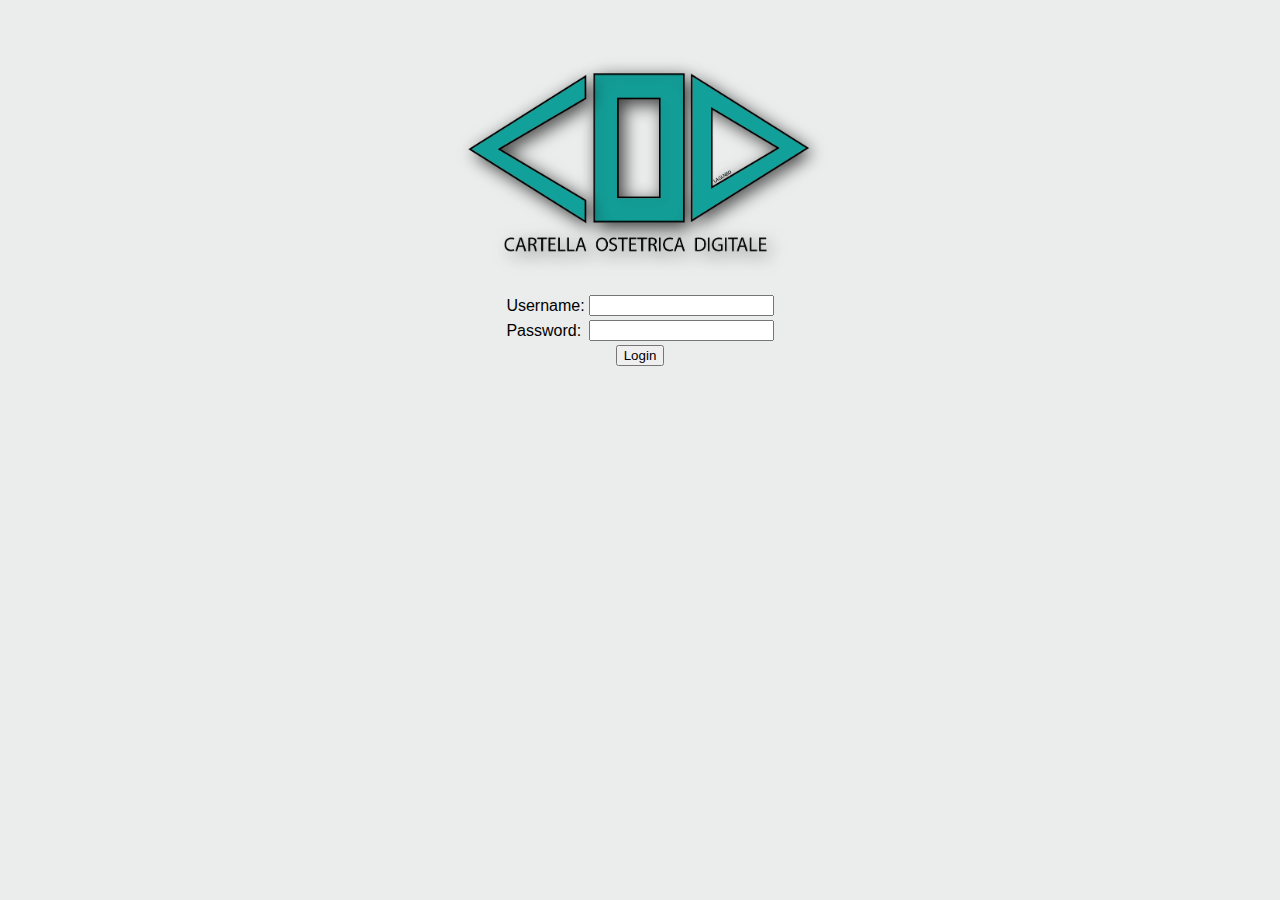
<file: NetBeansProjects/codApp/web/amministratore/index.html>
<!DOCTYPE html PUBLIC "-//W3C//DTD XHTML 1.0 Transitional//EN" "http://www.w3.org/TR/xhtml1/DTD/xhtml1-transitional.dtd">
<html xmlns="http://www.w3.org/1999/xhtml">
<head>
<meta http-equiv="Content-Type" content="text/html; charset=ISO-8859-1" />
<title>COD - Cartella Ostetrica Digitale</title>

<style type="text/css">
<!--
body {
	background-color: #EBEDEC;
	
}
-->
</style>

<style type="text/css">
<!--
a:link {
	color: #EAECE9;
}

a:visited {
	color: #EAECE9;
}
a:hover {
	color: #FFFF00;
}
a:active {
	color: #333333;
}

.Prova{
	display:block;
	
}
body,td,th {
	font-family: Arial, Helvetica, sans-serif;
	color: #EBEDEC;
	font-size: medium;
}
a {
	font-weight: bold;
	font-family: Arial, Helvetica, sans-serif;
	font-size: 12px;
}
.normal {
	font-family: Arial, Helvetica, sans-serif;
	font-size: x-small;
	font-style: normal;
	line-height: normal;
	font-weight: normal;
	font-variant: normal;
	text-transform: capitalize;
	color: #EBEDEC;
}
-->
</style>
<script language="javascript">
function ApriCentrato(pagina,nome){

var width1=screen.width;
var height1=screen.height;
window.open(pagina,nome,'toolbar=no,status=no,scrollbars=no,left="0",top="0",width='+width1+',height='+height1);
top.close();
}
</script>
<style type="text/css">
<!--
.Stile1 {font-size: 24px}
.Stile2 {font-size: 36px; font-style: italic; }
-->
</style>

<p>&nbsp;</p>
<table align="center">
  <tr>
	<td>
		<img src="LogoCOD.png" width="396" height="236" align="center" />
    </td>
</tr>
</table>    
      
<form action="javascript:ApriCentrato('CartellaOstetricaDigitale.html','popup')">
<table align="center">
<tr>
	<td >
		<font color="#000000">Username:</font>
	</td>
	<td>
		<input type="text" name="username"/>
	</td>
</tr>
<tr>
	<td>
		<font color="#000000">Password:</font> 
	</td>
	<td>
		<input type="password" name="password" />
	</td>
</tr>
<tr>
	
	<td colspan="2" align="center">
		<input type="submit" value="Login"/>
	</td>
</tr>


</table>
</form>
</file>
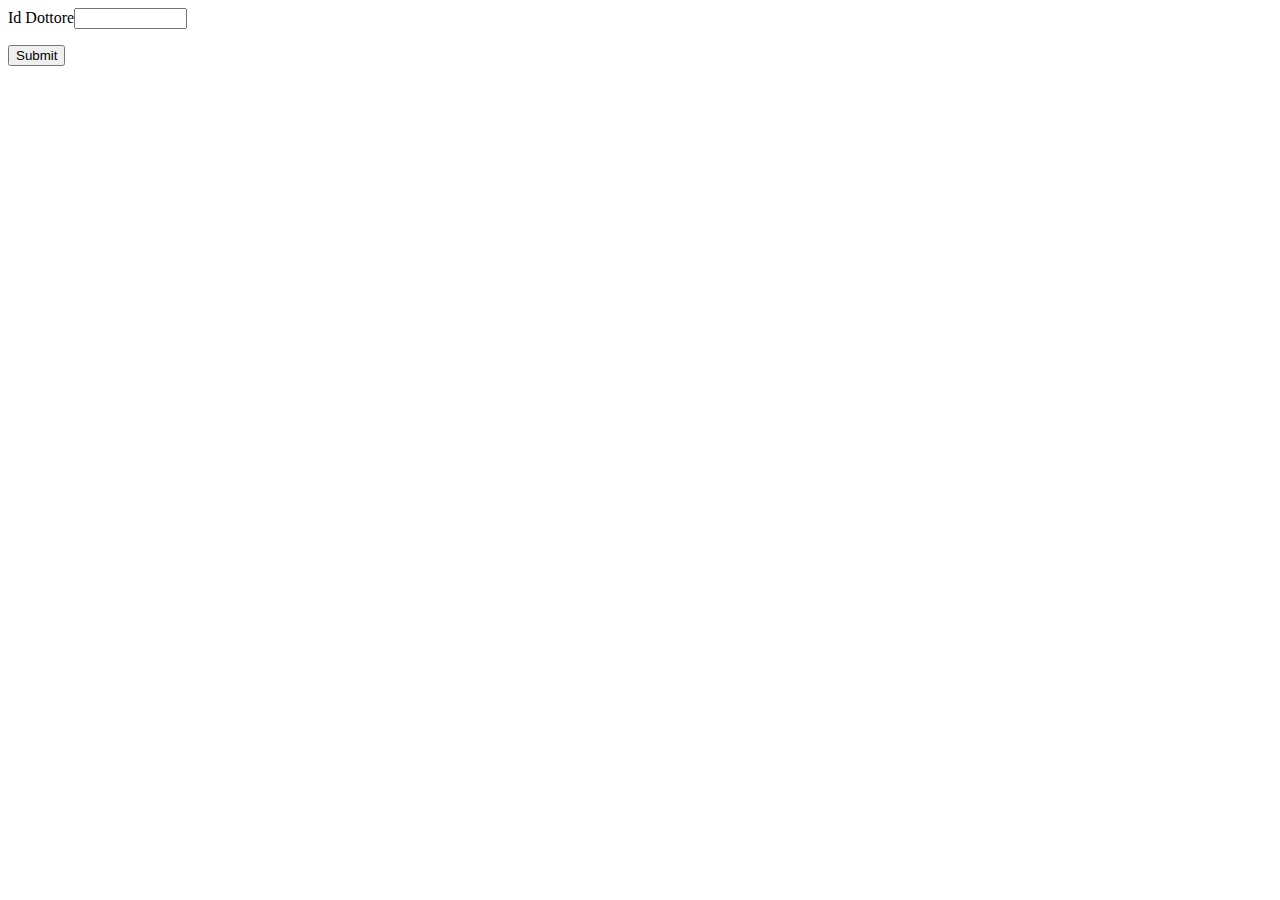
<file: NetBeansProjects/codApp/web/amministratore/eliminaDottore.html>
<!--
To change this template, choose Tools | Templates
and open the template in the editor.
-->
<!DOCTYPE HTML PUBLIC "-//W3C//DTD HTML 4.01 Transitional//EN">
<html>
  <head>
    <title></title>
    <meta http-equiv="Content-Type" content="text/html; charset=UTF-8">
  </head>
  <body>
    
      <form action="/cod/businesslogic/amministratore/eliminaDottore">

        <p>Id Dottore<input type="text" size="11" maxlength="11" name="id" /></p>
        <p><input type="submit" /></p>

      </form>

  </body>
</html>
</file>
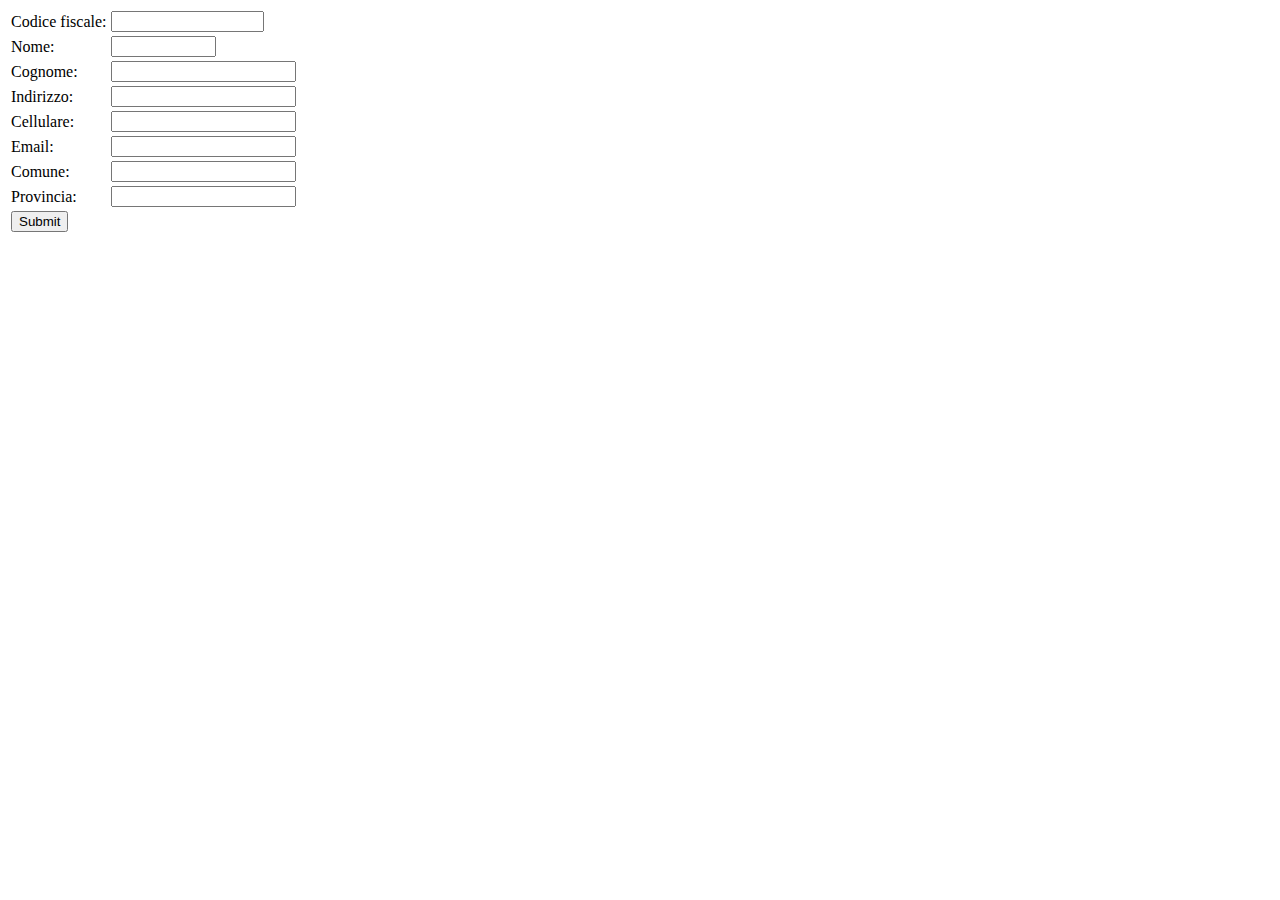
<file: NetBeansProjects/codApp/web/amministratore/InserisciDott.html>
<!DOCTYPE html PUBLIC "-//W3C//DTD XHTML 1.0 Transitional//EN" "http://www.w3.org/TR/xhtml1/DTD/xhtml1-transitional.dtd">
<html xmlns="http://www.w3.org/1999/xhtml">
<head>
<meta http-equiv="Content-Type" content="text/html; charset=UTF-8" />
<title>Documento senza titolo</title>
</head>

<body>
<form action="/cod/businesslogic/amministratore/inserisciDottore">
    <table>
            <tr>
                <td>Codice fiscale:</td>
                <td><input type="text" size="16" maxlength="16" name="codicefiscale" /></td>
            </tr>

            <tr>
                <td>Nome:</td>
                <td><input type="text" size="10" name="nome" /></td>
            </tr>

            <tr>
                <td>Cognome:</td>
                <td><input type="text" name="cognome" /></td>
            </tr>

            <tr>
                <td>Indirizzo:</td>
                <td><input type="text" name="indirizzo" /></td>
            </tr>

            <tr>
                <td>Cellulare:</td>
                <td><input type="text" name="cellulare" /></td>
            </tr>

            <tr>
                <td>Email:</td>
                <td><input type="text" name="email" /></td>
            </tr>

            <tr>
                <td>Comune:</td>
                <td><input type="text" name="comune" /></td>
            </tr>

            <tr>
                <td>Provincia:</td>
                <td><input type="text" name="provincia" /></td>
            </tr>

            <tr>
                <td><input type="submit"></input> </td>
            </tr>

        </table>
</form>
</body>
</html>
</file>
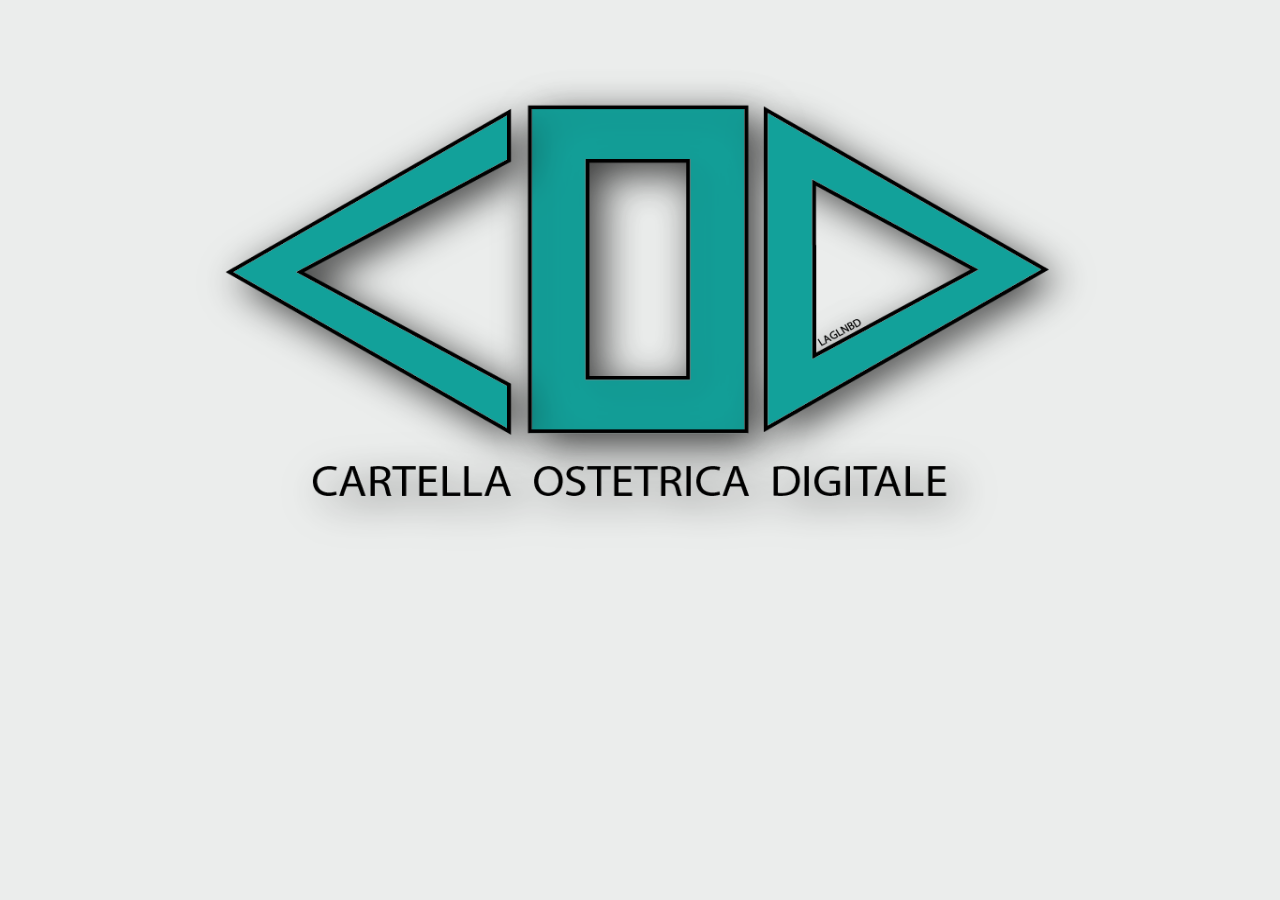
<file: NetBeansProjects/codApp/web/amministratore/Logo.html>
<!DOCTYPE html PUBLIC "-//W3C//DTD XHTML 1.0 Transitional//EN" "http://www.w3.org/TR/xhtml1/DTD/xhtml1-transitional.dtd">
<html xmlns="http://www.w3.org/1999/xhtml">
<head>
<meta http-equiv="Content-Type" content="text/html; charset=iso-8859-1" />
<title>Documento senza titolo</title>
<style type="text/css">
<!--
body {
	background-color: #EBEDEC;
}
-->
</style></head>

<body>
<table align="center">
  <!--DWLayoutTable-->
  <tr>
    <th width="100%" height="255" align="center" valign="middle"><p>&nbsp;</p>
   
    <p><img src="LogoCOD.png" width="957" height="518" /></p>
    </th>
  </tr>
</table>
</body>
</html>
</file>
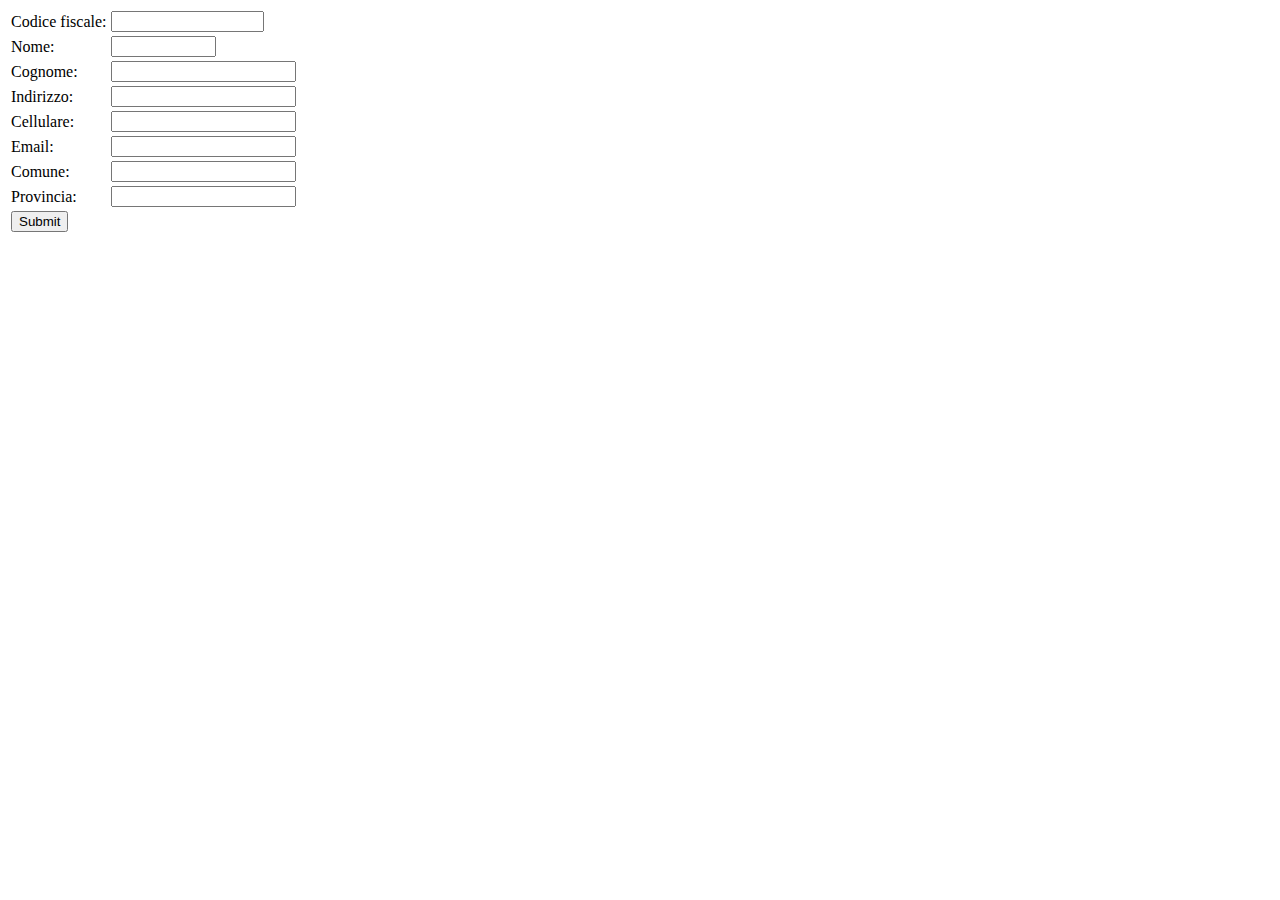
<file: NetBeansProjects/codApp/web/amministratore/richiediAbilitazione.html>
<!--
To change this template, choose Tools | Templates
and open the template in the editor.
-->
<!DOCTYPE HTML PUBLIC "-//W3C//DTD HTML 4.01 Transitional//EN">
<html>
  <head>
    <title></title>
    <meta http-equiv="Content-Type" content="text/html; charset=UTF-8">
  </head>
  <body>

    <form action="/cod/businesslogic/amministratore/richiediAbilitazione">
        <table>
            <tr>
                <td>Codice fiscale:</td>
                <td><input type="text" size="16" maxlength="16" name="codicefiscale" /></td>
            </tr>

            <tr>
                <td>Nome:</td>
                <td><input type="text" size="10" name="nome" /></td>
            </tr>

            <tr>
                <td>Cognome:</td>
                <td><input type="text" name="cognome" /></td>
            </tr>

            <tr>
                <td>Indirizzo:</td>
                <td><input type="text" name="indirizzo" /></td>
            </tr>

            <tr>
                <td>Cellulare:</td>
                <td><input type="text" name="cellulare" /></td>
            </tr>

            <tr>
                <td>Email:</td>
                <td><input type="text" name="email" /></td>
            </tr>

            <tr>
                <td>Comune:</td>
                <td><input type="text" name="comune" /></td>
            </tr>

            <tr>
                <td>Provincia:</td>
                <td><input type="text" name="provincia" /></td>
            </tr>

            <tr>
                <td><input type="submit"></td>
            </tr>

        </table>
    </form>


  </body>
</html>
</file>
